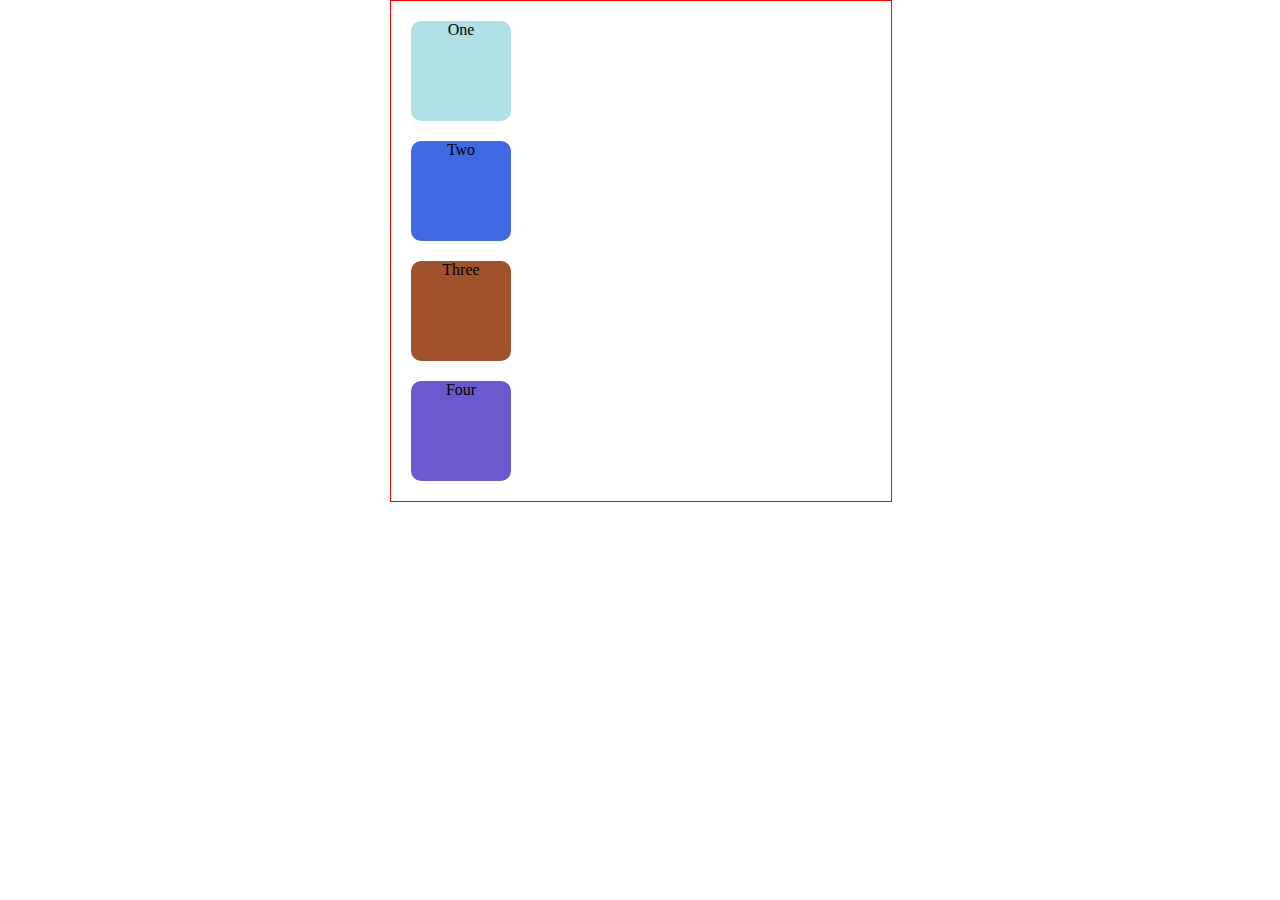
<file: src/main/java/com/view/index.html>
<!DOCTYPE html>
<html lang="en">
<head>
    <meta charset="UTF-8">
    <meta http-equiv="X-UA-Compatible" content="IE=edge">
    <meta name="viewport" content="width=device-width, initial-scale=1.0">
    <link rel="stylesheet" href="style.css">
    <title>Capstone Project</title>
</head>
<body>
    <div class="parent">
        <div class="child one">One</div>
        <div class="child two">Two</div>
        <div class="child three">Three</div>
        <div class="child four">Four</div>
    </div>
</body>
</html>
</file>
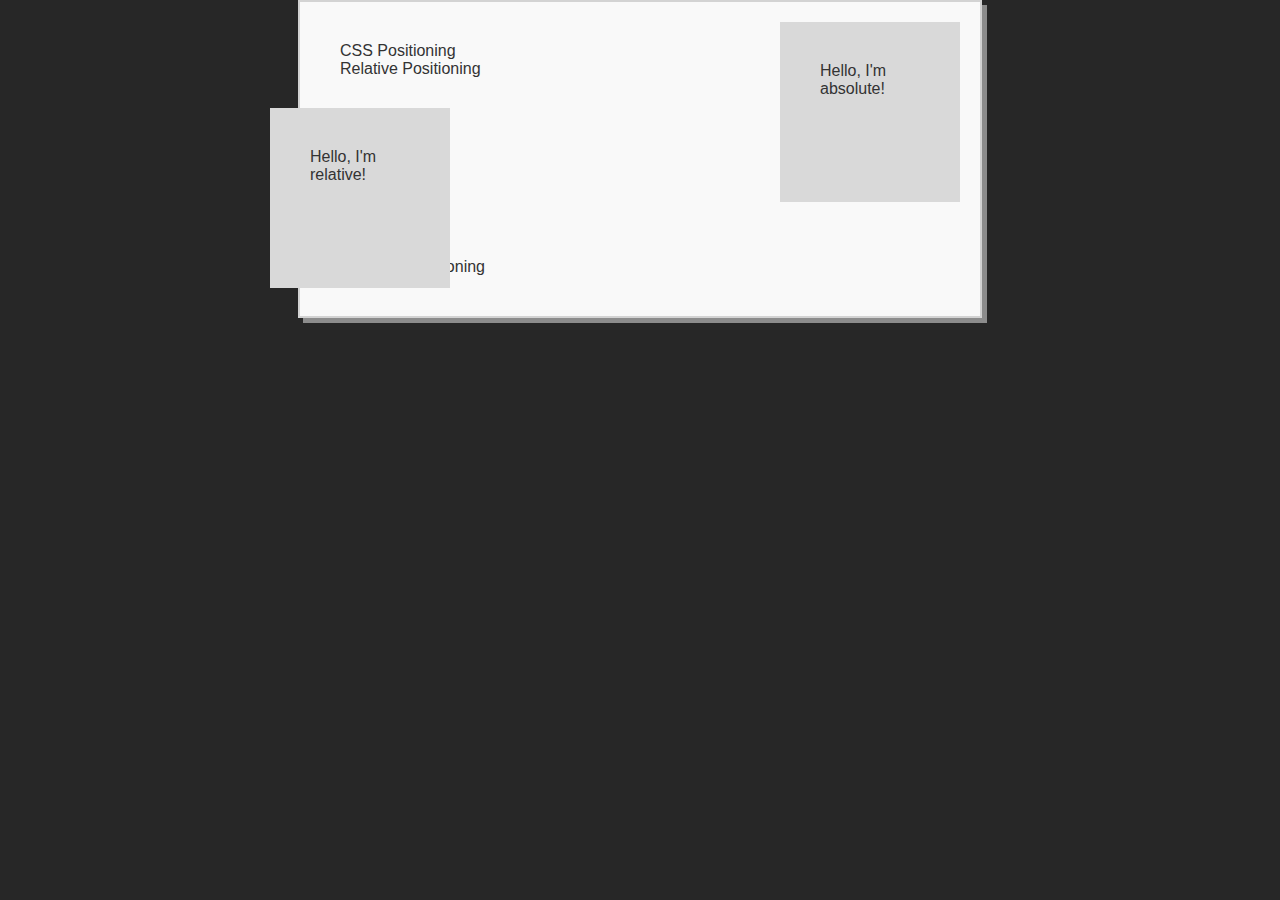
<file: src/main/java/com/view/positioning.html>
<!DOCTYPE html>
<html lang="en">
<head>
    <meta charset="UTF-8">
    <title>CSS Positioning</title>
  <link rel="stylesheet" href="positioning.css">
</head>
<body>

  <div id="container">
    <h1>CSS Positioning</h1>

    <h2>Relative Positioning</h2>
    <div id="relative-box" class="box">Hello, I'm relative!</div>
    <h2>Absolute Positioning</h2>
    <div id="absolute-box" class="box">Hello, I'm absolute!</div>
  </div><!-- end div container -->

</body>
</html>
</file>
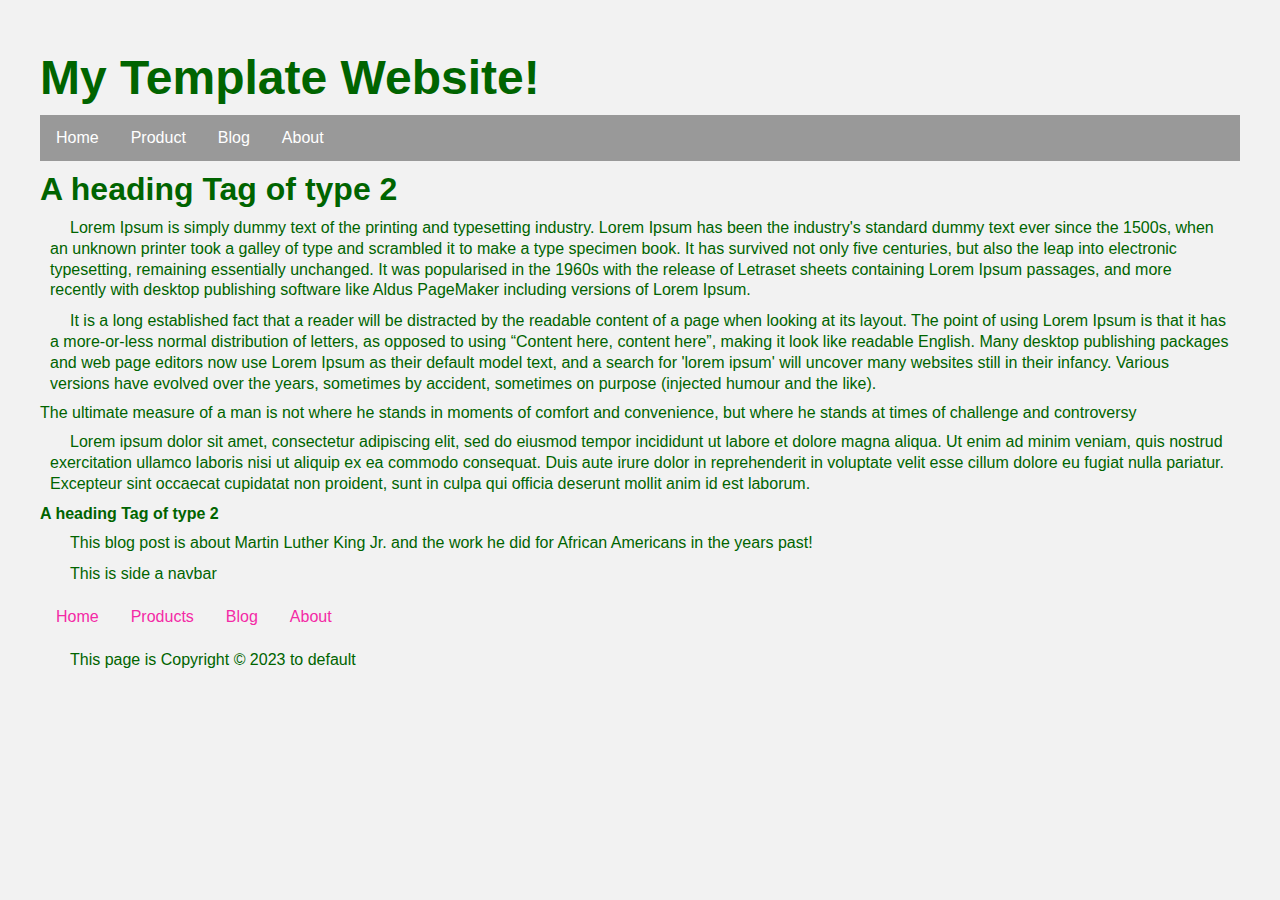
<file: src/main/java/com/view/template.html>
<!DOCTYPE html>
<html lang="en">
<head>
    <meta charset="UTF-8">
    <link rel="stylesheet" href="style1.css">
    <title>HTML Template Sheet</title>
</head>
<body>
<header>
    <h1>My Template Website!</h1>
    <nav>
        <ul id="top-nav">
            <li><a href="#">Home</a></li>
            <li><a href="#">Product</a></li>
            <li><a href="#">Blog</a></li>
            <li><a href="#">About</a></li>
        </ul>
    </nav>
</header>
<main>
    <article class="blog-post">
        <section class="post-head">
            <h2>A heading Tag of type 2</h2>
        </section>
        <section class="post-body">
            <p>
                <strong>Lorem Ipsum</strong> is simply dummy text of the printing and typesetting industry.
                Lorem Ipsum has been the industry's standard dummy text ever since the 1500s, when an unknown
                printer took a galley of type and scrambled it to make a type specimen book. It has survived
                not only five centuries, but also the leap into electronic typesetting, remaining essentially
                unchanged. It was popularised in the 1960s with the release of Letraset sheets containing Lorem
                Ipsum passages, and more recently with desktop publishing software like Aldus PageMaker including
                versions of Lorem Ipsum.
            </p>
            <p>
                It is a long established fact that a reader will be distracted by the readable content of a
                page when looking at its layout. The point of using Lorem Ipsum is that it has a more-or-less
                normal distribution of letters, as opposed to using <q>Content here, content here</q>, making it look
                like readable English. Many desktop publishing packages and web page editors now use Lorem Ipsum
                as their default model text, and a search for 'lorem ipsum' will uncover many websites still in
                their infancy. Various versions have evolved over the years, sometimes by accident, sometimes on
                purpose (injected humour and the like).
            </p>
            <blockquote>
                The ultimate measure of a man is not where he stands in moments of comfort and convenience,
                but where he stands at times of challenge and controversy
            </blockquote>

            <p>
                Lorem ipsum dolor sit amet, consectetur adipiscing elit, sed do eiusmod tempor incididunt ut labore
                et dolore magna aliqua. Ut enim ad minim veniam, quis nostrud exercitation ullamco laboris nisi ut
                aliquip ex ea commodo consequat. Duis aute irure dolor in reprehenderit in voluptate velit esse
                cillum dolore eu fugiat nulla pariatur. Excepteur sint occaecat cupidatat non proident, sunt in
                culpa qui officia deserunt mollit anim id est laborum.
            </p>
        </section>
        <section class="post-foot">
            <h3>A heading Tag of type 2</h3>
            <p>This blog post is about Martin Luther King Jr. and the work he did for African Americans in the years
            past!
            </p>
        </section>
        <aside>
            <p>This is side a navbar</p>
            <ul>
                <li><a href="#">Home</a></li>
                <li><a href="#">Products</a></li>
                <li><a href="#">Blog</a></li>
                <li><a href="#">About</a></li>
            </ul>
        </aside><!-- Aside Navbar -->
        <footer>
            <p>
                This page is Copyright &copy; 2023 to default
            </p>
        </footer>
    </article> <!-- end of article blog-post-->
</main>
</body>
</html>
</file>
<file: src/main/java/com/view/style.css>
body {
width: 500px;
margin: 0 auto;
}

.parent {
  width: 500px;
  border: 1px solid red;
  margin: auto;
  text-align: center;
  position: relative;
}

.child {
  border-radius:10%;
  width: 100px;
  height: 100px;
  margin: 20px;
}

.one {
  background-color: powderblue;
  position: sticky;
   bottom: 0;
}

.two {
  background-color: royalblue;
}

.three {
  background-color: sienna;
}

.four {
  background-color: slateblue;
}
</file>
<file: src/main/java/com/view/style1.css>
*{
margin: 0;
padding: 0;
font-weight: normal;
font-size: 16px;
}

body{
    -webkit-font-smoothing: antialiased;
    text-rendering: optimizelegibility;
    background-color:#f2f2f2;
    color: #006400;
    font-family: Helvetica, Times, serif;/* Topography */
    padding: 40px;
}

h1,h2,h3,h4,h5,h6{
    margin: 10px 0;
    font-family: Helvetica, Arial, sans-serif;
    font-weight: bold;
}

h1{
    font-size: 3em;
}

h2{
    font-size: 2em;
}

ul{
  list-style-type: none;
  margin: 0;
  padding: 0;
  overflow: hidden;
}

#top-nav{
  background-color: #999;
  list-style-type: none;
  margin: 0;
  padding: 0;
  overflow: hidden;
}

ul li {
    float: left;
}

li a{
    display: block;
    color: #006400;
    padding: 14px 16px;
    text-decoration: none;
    text-align: center;
}

#top-nav li a{
    display: block;
    color: white;
    text-align: center;
    padding: 14px 16px;
    text-decoration: none;
}

li a:hover {
  background-color: #006400;
  color: #f2f2f2;
}

p{
margin: 10px;
line-height:1.3;
text-indent: 20px;
}

/* ID Selector */
/* Class Selector */
/* Descendant Selector */
/* Grouping Selector */

/* styling Links */
/* ------------------ */

/* unvisited link */
a:link{
    color: #f42aa6;
    text-decoration: none;
}

/* visited link */
a:visited {
    color: #f42aa6;
}

/* mouseOver link */
a:hover{
    color: #a50578;
    text-decoration: underline;
}

/* active link */
a:active{
    color: #000;
}

/* Specific Link Styles */
#link-1:hover{
    background: #333;
    color: white;
    padding: 5px;
    text-decoration: none;
}

#link-3{
    background: #f42aa6;
    color: white;
    padding: 5px;
}

#link-3:hover{
    background: #a50578;
    text-decoration: none;
}

#link-4:hover{
    color: #333;
}
</file>
<file: src/main/java/com/view/positioning.css>
/* Simple CSS Reset */
*{
    margin: 0;
    padding: 0;
    font-size: 16px;
    font-weight: normal;
}

body{
    background: #272727;
    font-family: Helvetica, Arial, sans-serif;
    -webkit-font-smoothing: antialiased;
    text-rendering: optimizedlegibility;
    color: #333;
}

#container{
    background: #f9f9f9;
    width: 600px;
    margin: 0 auto;
    padding: 40px;
    border: 2px solid #d3d3d3;
    box-shadow: 5px 5px #8c8c8c;
    text-align: left;
    position: relative;
}

.box{
    background: #d9d9d9;
    padding: 40px;
    width: 100px;
    height: 100px;
}

#relative-box{
    position: relative;
    top: 30px;
    left: -70px;
}

#absolute-box{
    margin-top: 20px;
    margin-right: 20px;
    position: absolute;
    top: 0;
    right: 0;
}
</file>
